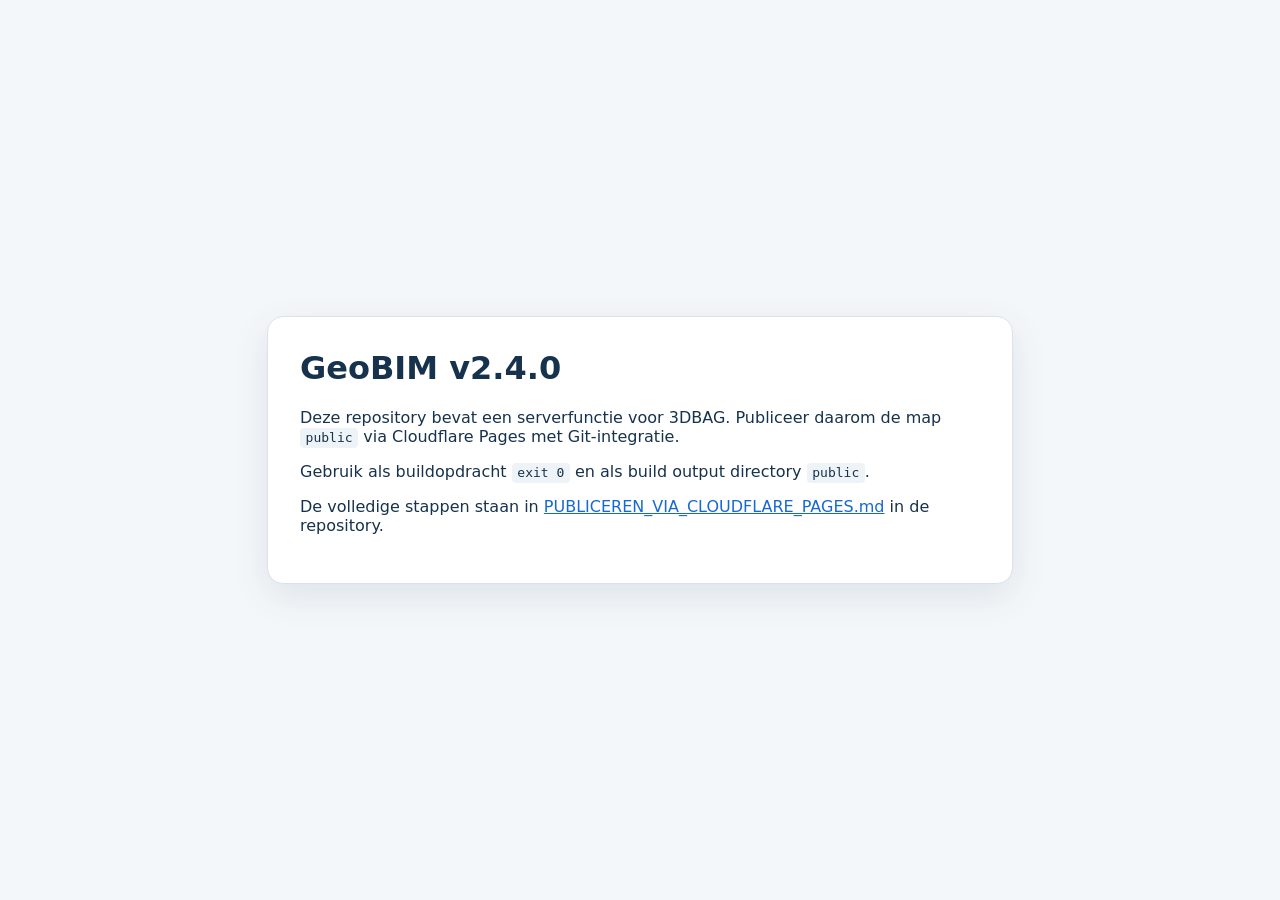
<file: index (1).html>
<!doctype html>
<html lang="nl">
<head>
  <meta charset="utf-8">
  <meta name="viewport" content="width=device-width, initial-scale=1">
  <title>GeoBIM — publiceer via Cloudflare Pages</title>
  <style>
    body{font-family:system-ui,sans-serif;margin:0;background:#f4f7fa;color:#17324d;display:grid;min-height:100vh;place-items:center}
    main{max-width:680px;margin:24px;padding:32px;border:1px solid #d9e2ec;border-radius:16px;background:#fff;box-shadow:0 12px 36px rgba(28,55,82,.1)}
    h1{margin-top:0} code{background:#eef3f7;padding:.15rem .35rem;border-radius:4px} a{color:#1769d2}
  </style>
</head>
<body>
  <main>
    <h1>GeoBIM v2.4.0</h1>
    <p>Deze repository bevat een serverfunctie voor 3DBAG. Publiceer daarom de map <code>public</code> via Cloudflare Pages met Git-integratie.</p>
    <p>Gebruik als buildopdracht <code>exit 0</code> en als build output directory <code>public</code>.</p>
    <p>De volledige stappen staan in <a href="PUBLICEREN_VIA_CLOUDFLARE_PAGES.md">PUBLICEREN_VIA_CLOUDFLARE_PAGES.md</a> in de repository.</p>
  </main>
</body>
</html>
</file>
